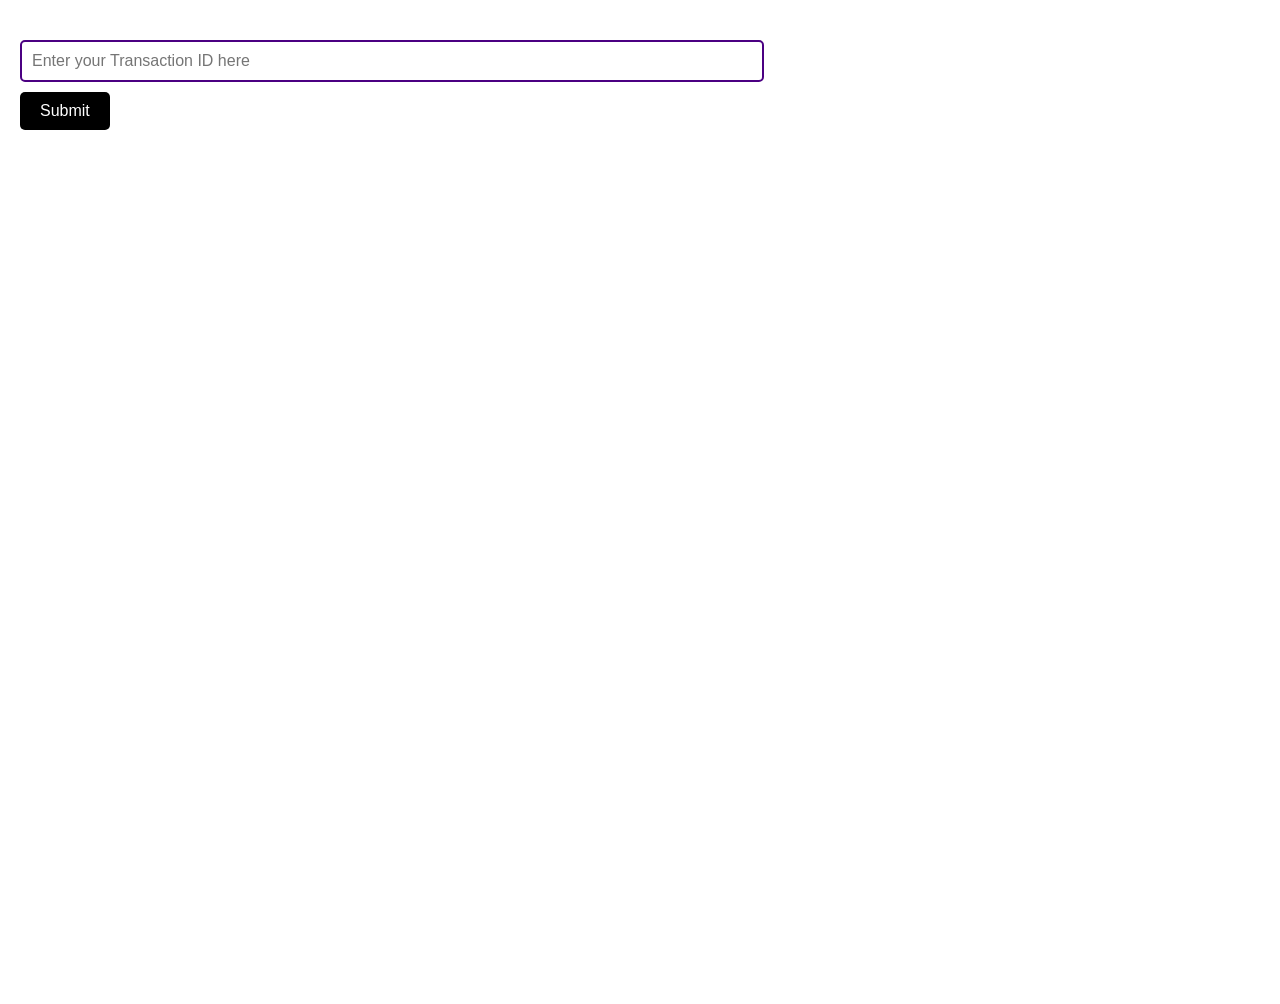
<file: transaction_check_userform (1).html>
<!DOCTYPE html>
<html lang="en">
<head>
    <meta charset="UTF-8">
    <meta name="viewport" content="width=device-width, initial-scale=1.0">
    <title>Transaction Verification</title>
    <style>
        body {
            margin: 0;
            padding: 0;
            font-family: Arial, sans-serif;
            background-color: white;
            color: black;
        }

        #form-container {
            display: flex;
            flex-direction: column;
            align-items: center;
            min-height: 100vh;
            padding: 20px; /* Added padding for better appearance */
        }

        #question {
            font-size: 30px;
            font-weight: bold;
            color: black;
            margin-top: 20px; /* Adjusted margin */
            text-align: center;
            display: none;
        }

        #details-box {
            border: 2px solid indigo;
            border-radius: 10px;
            padding: 20px;
            width: 60%;
            margin-top: 20px;
            background-color: white;
            box-shadow: 0 0 10px rgba(0, 0, 0, 0.1);
            overflow-y: auto;
            max-height: 60vh;
            display: none;
        }

        #options {
            display: flex;
            justify-content: space-between;
            margin-top: 20px;
            display: none;
        }

        .option {
            flex: 1; /* Make options take equal width */
            padding: 10px;
            border: 2px solid indigo;
            border-radius: 5px;
            cursor: pointer;
            background-color: indigo;
            color: white;
            margin-right: 8px; /* Adjusted margin between options */
        }

        #transaction-id-input {
            padding: 10px;
            border: 2px solid indigo;
            border-radius: 5px;
            margin-top: 20px;
            width: 60%;
            font-size: 16px;
            box-sizing: border-box;
            align-self: flex-start; /* Align input to the start of the container */
        }

        #submit-btn {
            background-color: black;
            color: white;
            padding: 10px 20px;
            font-size: 16px;
            border: none;
            border-radius: 5px;
            margin-top: 10px;
            cursor: pointer;
            align-self: flex-start; /* Align submit button to the start of the container */
        }

        #thank-you-page {
            display: none;
            background-color: indigo;
            color: white;
            font-size: 40px;
            text-align: center;
            padding: 50px;
            border-radius: 10px;
        }

        #response-message {
            display: none;
            font-size: 24px;
            text-align: center;
        }

        #blank-space {
            height: 4em; /* Blank space before the page ends */
        }
    </style>
</head>
<body>
    <div id="form-container">
        <input type="text" id="transaction-id-input" placeholder="Enter your Transaction ID here">
        <button id="submit-btn" onclick="submitTransactionID()">Submit</button>

        <div id="question">
            <p>Was this transaction made by you?</p>
        </div>

        <div id="details-box">
            <!-- Transaction details will appear here after submitting the Transaction ID -->
        </div>

        <div id="options">
            <div class="option" onclick="selectOption('Yes')">Yes this was done by me</div>
            <div class="option" onclick="selectOption('No')">No this was not done by me, report police</div>
        </div>

        <div id="thank-you-page">We appreciate your response.<br>Thank you!</div>
        <div id="response-message"></div>
    </div>

    <div id="blank-space"></div>

    <script>

        let transactionId;
        let sender_account;

        function submitTransactionID() {

            transactionId = document.getElementById('transaction-id-input').value;

            getTransactionData(transactionId);

            // document.getElementById('details-box').innerHTML = `
            //     <p><strong>Transaction Number:</strong> T12XXXXXXXXXXX</p>
            //     <p><strong>Transaction Amount:</strong> Rs. XXXXX</p>
            //     <p><strong>Account Number:</strong> A12XXXXXXXXXX</p>
            //     <p><strong>Transaction Date:</strong> xx/xx/xxxx</p>
            //     <p><strong>Transaction Time:</strong> XX:XX:XX</p>
            //     <p><strong>Transaction Made by:</strong> Name Name</p>
            // `;

            document.getElementById('question').style.display = 'block';
            document.getElementById('details-box').style.display = 'block';
            document.getElementById('options').style.display = 'flex';
        }

        function selectOption(option) {
            console.log("Selected option:", option);

            document.getElementById('form-container').style.display = 'none';
            document.getElementById('response-message').style.display = 'block';
            document.getElementById('thank-you-page').style.display = 'block';

            if (option === 'Yes') {
                document.getElementById('response-message').innerHTML = 'Thank you for confirming that the transaction was made by you.';
            } else {
                openCase(transactionId,sender_account)
                document.getElementById('response-message').innerHTML = 'Thank you for reporting. Appropriate action will be taken.';
            }
        }

        function getTransactionData(transactionId) {
            // Replace 'your_api_endpoint' with your actual API endpoint
            const apiEndpoint = `http://127.0.0.1:5000/api/transaction/${transactionId}`;

            // Make a GET request using the Fetch API
            fetch(apiEndpoint)
                .then(response => {
                    // Check if the response is successful (status code 200-299)
                    if (!response.ok) {
                        throw new Error(`API request failed with status: ${response.status}`);
                    }
                    // Parse the response as JSON
                    return response.json();
                })
                .then(data => {
                    // Handle the data from the API response
                    console.log('API response data:', data);
                    // Perform further actions with the data
                    sender_account = data.sender_account
                    document.getElementById('details-box').innerHTML = `
                        <p><strong>Transaction Id:</strong> ${data.transactionid}</p>
                        <p><strong>Transaction Amount:</strong> Rs. ${data.amount}</p>
                        <p><strong>Account Number:</strong> ${data.sender_account}</p>
                        <p><strong>Transaction Date:</strong> ${data.transaction_date}</p>
                        <p><strong>Transaction Type:</strong> ${data.transactiontype}</p>
                    `;
                })
                .catch(error => {
                    // Handle errors during the API call
                    console.error('API error:', error);
                })
        }


        function openCase(transactionId,sender_account) {
        // Replace 'your_post_api_endpoint' with your actual POST API endpoint
        const postApiEndpoint = `http://127.0.0.1:5000/api/case/openCase`;

        // Example data to be sent in the POST request body
        const postData = {
            transactionid: transactionId,
            sender_account: sender_account,  // You can customize this based on your API requirements
        };

        // Make a POST request using the Fetch API
        fetch(postApiEndpoint, {
            method: 'POST',
            headers: {
                'Content-Type': 'application/json',
            },
            body: JSON.stringify(postData),
        })
        .then(response => {
            // Check if the response is successful (status code 200-299)
            if (!response.ok) {
                throw new Error(`API request failed with status: ${response.status}`);
            }
            // Parse the response as JSON
            return response.json();
        })
        .then(data => {
            // Handle the data from the API response (if needed)
            console.log('POST API response data:', data);
        })
        .catch(error => {
            // Handle errors during the API call
            console.error('POST API error:', error);
        });
    }
    </script>
</body>
</html>
</file>
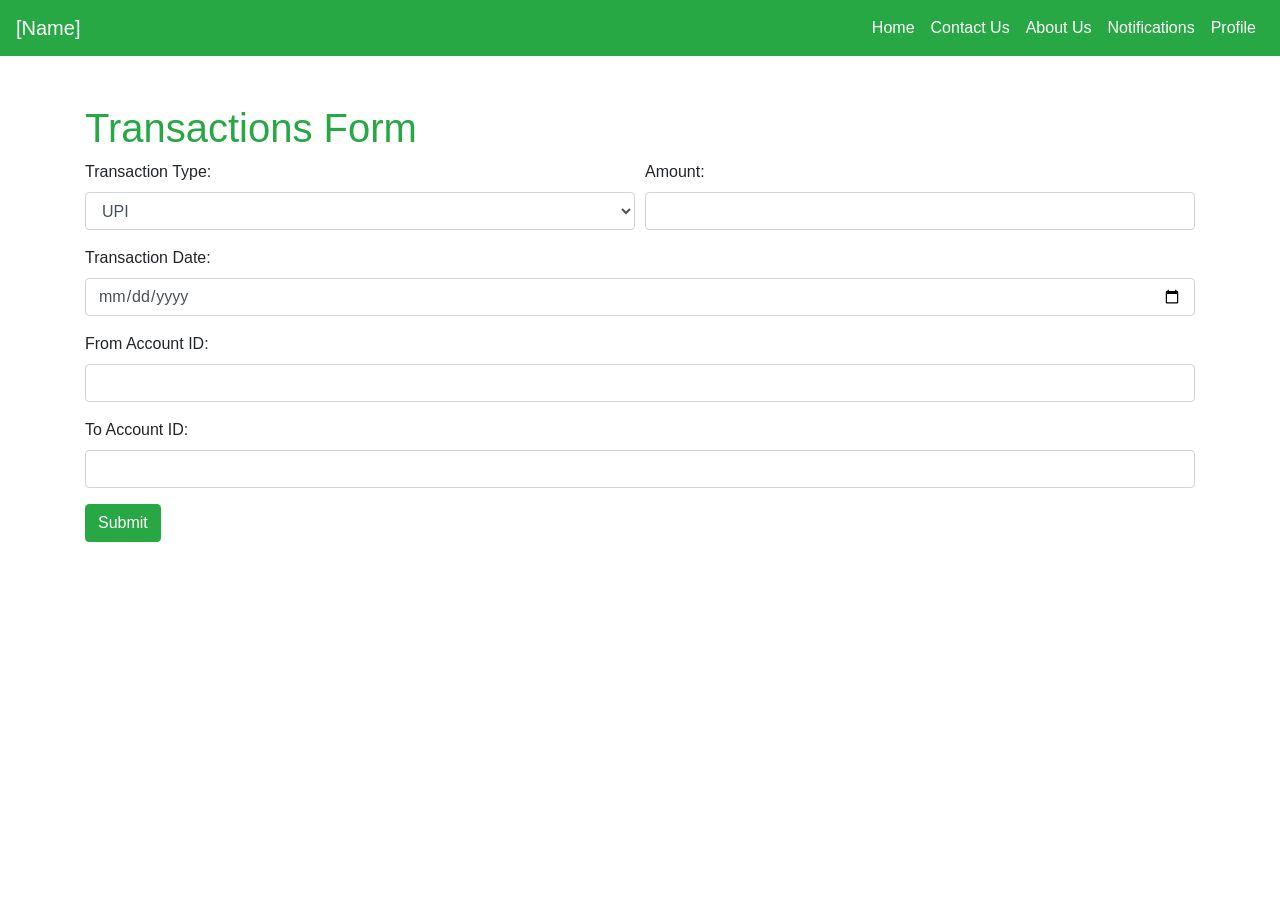
<file: Bank-frontend-project/transactions.html>
<!DOCTYPE html>
<html lang="en">
  <head>
    <meta charset="UTF-8" />
    <meta name="viewport" content="width=device-width, initial-scale=1.0" />
    <link
      rel="stylesheet"
      href="https://stackpath.bootstrapcdn.com/bootstrap/4.5.2/css/bootstrap.min.css"
    />
    <title>Transactions Form</title>
  </head>

  <body>
    <nav class="navbar navbar-expand-lg navbar-dark bg-success">
      <a class="navbar-brand text-white" href="index.html">[Name]</a>
      <button
        class="navbar-toggler"
        type="button"
        data-toggle="collapse"
        data-target="#navbarNav"
        aria-controls="navbarNav"
        aria-expanded="false"
        aria-label="Toggle navigation"
      >
        <span class="navbar-toggler-icon"></span>
      </button>
      <div class="collapse navbar-collapse" id="navbarNav">
        <ul class="navbar-nav ml-auto">
          <li class="nav-item active">
            <a class="nav-link text-white" href="index.html">Home</a>
          </li>
          <li class="nav-item">
            <a class="nav-link text-white" href="contactus.html">Contact Us</a>
          </li>
          <li class="nav-item">
            <a class="nav-link text-white" href="about.html">About Us</a>
          </li>
          <li class="nav-item">
            <a class="nav-link text-white" href="#">Notifications</a>
          </li>
          <li class="nav-item">
            <a class="nav-link text-white" href="profile.html">
              <i class="fas fa-user-circle"></i> Profile
            </a>
          </li>
        </ul>
      </div>
    </nav>
    <div class="container mt-5">
      <h1 class="text-success">Transactions Form</h1>
      <form action="#" class="custom-form-style" method="post">
        <!-- <div class="form-group">
          <label for="transactionID">Transaction ID:</label>
          <input
            type="text"
            class="form-control"
            id="transactionID"
            name="transactionID"
            required
          />
        </div> -->

        <div class="form-row">
          <div class="form-group col-md-6">
            <label for="transactionType">Transaction Type:</label>
            <select
              class="form-control"
              id="transactionType"
              name="transactionType"
              required
            >
              <option value="Option1">UPI</option>
              <option value="Option2">Credit Card</option>
              <option value="Option3">Net Banking</option>
            </select>
          </div>

          <div class="form-group col-md-6">
            <label for="amount">Amount:</label>
            <input
              type="number"
              class="form-control"
              id="amount"
              name="amount"
              required
            />
          </div>
        </div>

        <div class="form-group">
          <label for="transactionDate">Transaction Date:</label>
          <input
            type="date"
            class="form-control"
            id="transactionDate"
            name="transactionDate"
            required
          />
        </div>

        <div class="form-group">
          <label for="fromAccountID">From Account ID:</label>
          <input
            type="text"
            class="form-control"
            id="fromAccountID"
            name="fromAccountID"
            required
          />
        </div>

        <div class="form-group">
          <label for="toAccountID">To Account ID:</label>
          <input
            type="text"
            class="form-control"
            id="toAccountID"
            name="toAccountID"
            required
          />
        </div>

        <!-- UPI Details -->
        <div id="upiDetails" style="display: none">
          <div class="form-group">
            <label for="upiID">UPI ID:</label>
            <input
              type="text"
              class="form-control"
              id="upiID"
              name="upiID"
              required
            />
          </div>
        </div>

        <!-- Credit Card Details -->
        <div id="creditCardDetails" style="display: none">
          <div class="form-group">
            <label for="creditCardNumber">Credit Card Number:</label>
            <input
              type="text"
              class="form-control"
              id="creditCardNumber"
              name="creditCardNumber"
              required
            />
          </div>
        </div>

        <button type="submit" class="btn btn-success" onclick="submitTransactionForm()">Submit</button>
      </form>
    </div>

    <script src="https://code.jquery.com/jquery-3.5.1.slim.min.js"></script>
    <script src="https://cdn.jsdelivr.net/npm/@popperjs/core@2.11.6/dist/umd/popper.min.js"></script>
    <script src="https://stackpath.bootstrapcdn.com/bootstrap/4.5.2/js/bootstrap.min.js"></script>

    <script>
      $(document).ready(function () {
        $("#transactionType").change(function () {
          var selectedValue = $(this).val();

          // Hide divs first
          $("#upiDetails").hide();
          $("#creditCardDetails").hide();

          // Show the specific detail div based on selected transaction type
          if (selectedValue === "Option1") {
            // UPI
            $("#upiDetails").show();
          } else if (selectedValue === "Option2") {
            // Credit Card
            $("#creditCardDetails").show();
          }
        });
      });
    </script>
    <!-- transactions.html -->

    <!-- <form
      id="transactionForm"
      action="#"
      class="custom-form-style"
      method="post"
    > -->
      <!-- ... (existing form fields) -->

      <!-- <button
        type="button"
        class="btn btn-success"
        onclick="submitTransactionForm()"
      >
        Submit
      </button>
    </form> -->

    <script>
      // Additional function to handle changes in transaction type
      $(document).ready(function () {
        $("#transactionType").change(function () {
          var selectedValue = $(this).val();

          // Hide divs first
          $("#upiDetails").hide();
          $("#creditCardDetails").hide();

          // Show the specific detail div based on selected transaction type
          if (selectedValue === "Option1") {
            // UPI
            $("#upiDetails").show();
          } else if (selectedValue === "Option2") {
            // Credit Card
            $("#creditCardDetails").show();
          }
        });
      });

      function submitTransactionForm() {
        const form = document.getElementById("transactionForm");
        const formData = new FormData(form);

        // Convert form data to a JSON object
        const jsonData = {};
        formData.forEach((value, key) => {
          jsonData[key] = value;
        });

        const transactionType =
          document.getElementById("transactionType").value;

        if (transactionType === "Option1") {
          // Include UPI-specific details if applicable
          jsonData.upiID = document.getElementById("upiID").value;
        } else if (transactionType === "Option2") {
          // Include Credit Card-specific details if applicable
          jsonData.creditCardNumber =
            document.getElementById("creditCardNumber").value;
        }

        // Make a POST request to the Flask API
        fetch("http://127.0.0.1:8080/api/transaction/create", {
          method: "POST",
          headers: {
            "Content-Type": "application/json",
          },
          body: JSON.stringify(jsonData),
        
        })
          .then((response) => response.json())
          .then((data) => {
            // Handle the response from the API
            console.log(data);
            alert("Transaction created successfully!");
          })
          .catch((error) => {
            console.error("Error:", error);
            alert("Error creating transaction. Please try again.");
          });

          // Make a POST request to the system API for fraud checking
        fetch("http://127.0.0.1:8080/api/insertSystemTransactions", {
          method: "POST",
          headers: {
            "Content-Type": "application/json",
          },
          body: JSON.stringify(jsonData),
        })
          .then((response) => response.json())
          .then((data) => {
            // Handle the response from the API
            console.log(data);
            alert("Transaction monitored realtime successfully!");
          })
          .catch((error) => {
            console.error("Error:", error);
            alert("Error checking transaction!");
          });
      }
    </script>
  </body>
</html>
</file>
